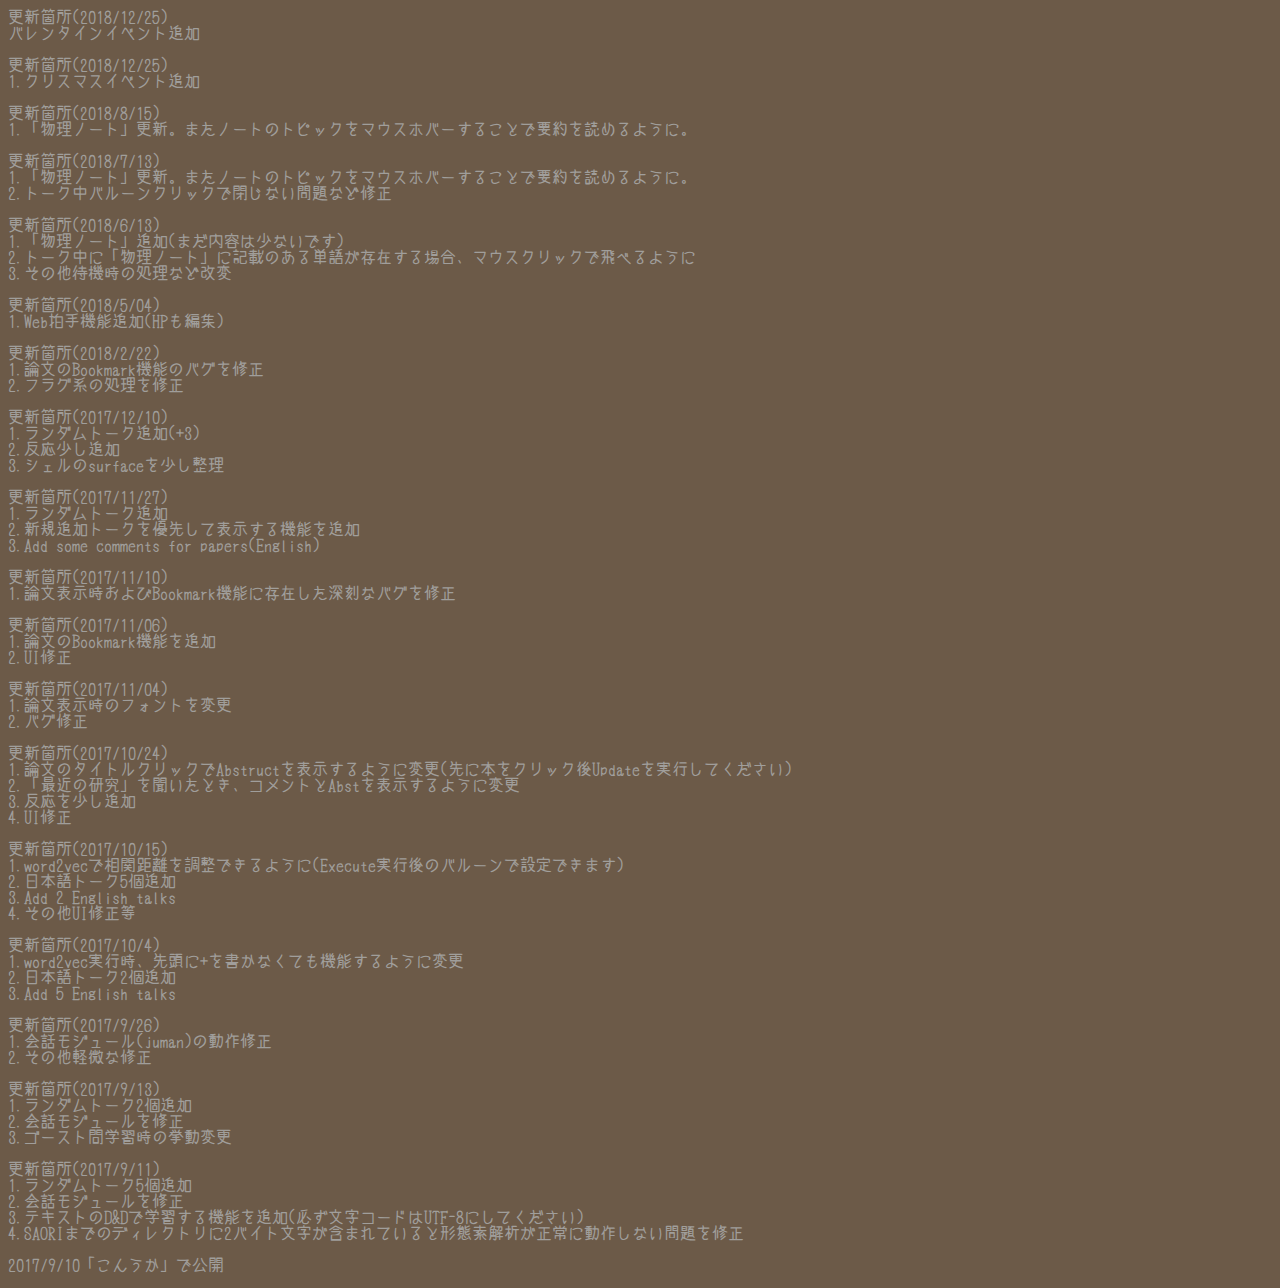
<file: HTML/UpdateHistory.html>
<head>
  <meta name="viewport" content="width=device-width,user-scalable=yes,maximum-scale=2">
  <meta charset="UTF-8">
  <title></title>
  <meta name="description" content="FoxTheory">
  <meta name="author" content="Nao">
  <!--[if lt IE 9]>
  <script src="//cdnjs.cloudflare.com/ajax/libs/html5shiv/3.7.2/html5shiv.min.js"></script>
  <script src="//cdnjs.cloudflare.com/ajax/libs/respond.js/1.4.2/respond.min.js"></script>
  <![endif]-->
  <link rel="shortcut icon" href="">
  <script src="https://ajax.googleapis.com/ajax/libs/jquery/3.1.1/jquery.min.js"></script>
  <!--jQueryをローカルに置く用
  <script type="text/javascript" src="JS/jquery-3.1.1.js"></script>
  -->
  <link rel="stylesheet" href="../CSS/style.css" type="text/css">
</head>

<body>
  <div class="cinecap_normal">
    <p>更新箇所(2018/12/25)<br>
      バレンタインイベント追加
    </p>
    <p>更新箇所(2018/12/25)<br>
      1.クリスマスイベント追加
    </p>
    <p>更新箇所(2018/8/15)<br>
      1.「物理ノート」更新。またノートのトピックをマウスホバーすることで要約を読めるように。
    </p>
    <p>更新箇所(2018/7/13)<br>
      1.「物理ノート」更新。またノートのトピックをマウスホバーすることで要約を読めるように。<br>
      2.トーク中バルーンクリックで閉じない問題など修正</p>
    <p>更新箇所(2018/6/13)<br>
      1.「物理ノート」追加(まだ内容は少ないです)<br>
      2.トーク中に「物理ノート」に記載のある単語が存在する場合、マウスクリックで飛べるように<br>
      3.その他待機時の処理など改変</p>
    <p>更新箇所(2018/5/04)<br>
      1.Web拍手機能追加(HPも編集)</p>
    <p>更新箇所(2018/2/22)<br>
      1.論文のBookmark機能のバグを修正<br>
      2.フラグ系の処理を修正</p>
    <p>更新箇所(2017/12/10)<br>
      1.ランダムトーク追加(+3)<br>
      2.反応少し追加<br>
      3.シェルのsurfaceを少し整理</p>
    <p>更新箇所(2017/11/27)<br>
      1.ランダムトーク追加<br>
      2.新規追加トークを優先して表示する機能を追加<br>
      3.Add some comments for papers(English)</p>
    <p>更新箇所(2017/11/10)<br>
      1.論文表示時およびBookmark機能に存在した深刻なバグを修正</p>
    <p>更新箇所(2017/11/06)<br>
      1.論文のBookmark機能を追加<br>
      2.UI修正</p>
    <p>更新箇所(2017/11/04)<br>
      1.論文表示時のフォントを変更<br>
      2.バグ修正</p>
    <p>更新箇所(2017/10/24)<br>
      1.論文のタイトルクリックでAbstructを表示するように変更(先に本をクリック後Updateを実行してください)<br>
      2.「最近の研究」を聞いたとき、コメントとAbstを表示するように変更<br>
      3.反応を少し追加<br>
      4.UI修正</p>
    <p>更新箇所(2017/10/15)<br>
      1.word2vecで相関距離を調整できるように(Execute実行後のバルーンで設定できます)<br>
      2.日本語トーク5個追加<br>
      3.Add 2 English talks<br>
      4.その他UI修正等</p>
    <p>更新箇所(2017/10/4)<br>
      1.word2vec実行時、先頭に+を書かなくても機能するように変更<br>
      2.日本語トーク2個追加<br>
      3.Add 5 English talks</p>
    <p>更新箇所(2017/9/26)<br>
      1.会話モジュール(juman)の動作修正<br>
      2.その他軽微な修正</p>
    <p>更新箇所(2017/9/13)<br>
      1.ランダムトーク2個追加<br>
      2.会話モジュールを修正<br>
      3.ゴースト間学習時の挙動変更</p>
    <p>更新箇所(2017/9/11)<br>
      1.ランダムトーク5個追加<br>
      2.会話モジュールを修正<br>
      3.テキストのD&Dで学習する機能を追加(必ず文字コードはUTF-8にしてください)<br>
      4.SAORIまでのディレクトリに2バイト文字が含まれていると形態素解析が正常に動作しない問題を修正</p>
    <p>2017/9/10「こんうか」で公開</p>
  </div>
</body>
</file>
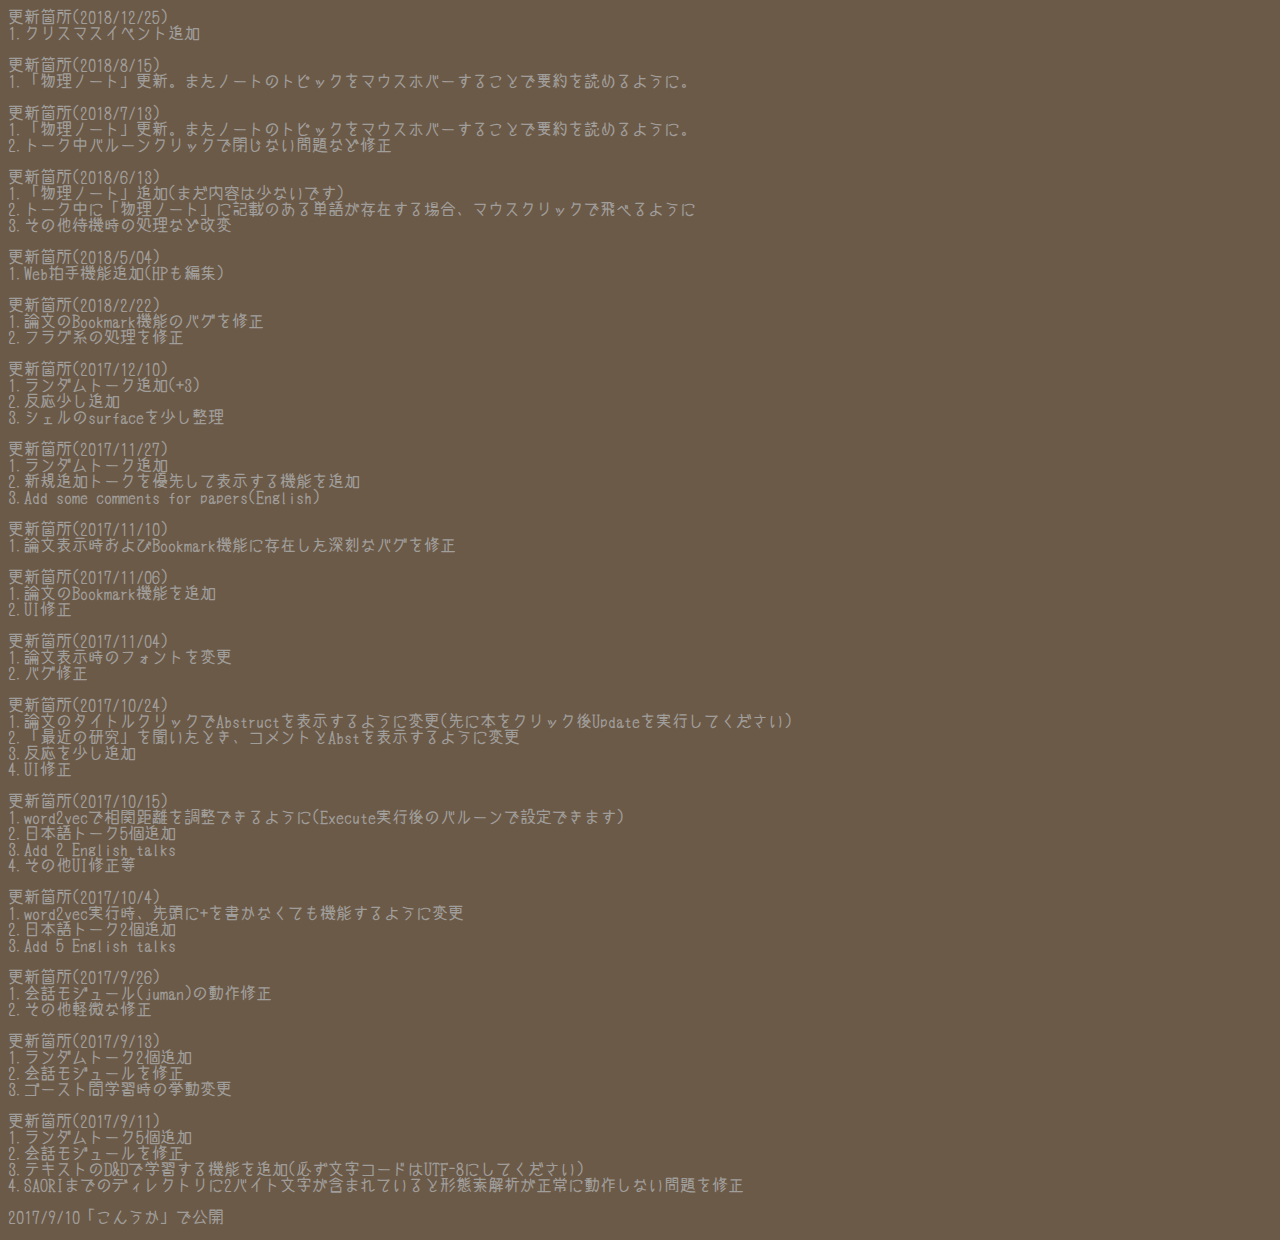
<file: HTML/webclap_reply.html>
<head>
  <meta name="viewport" content="width=device-width,user-scalable=yes,maximum-scale=2">
  <meta charset="UTF-8">
  <title></title>
  <meta name="description" content="FoxTheory">
  <meta name="author" content="Nao">
  <!--[if lt IE 9]>
  <script src="//cdnjs.cloudflare.com/ajax/libs/html5shiv/3.7.2/html5shiv.min.js"></script>
  <script src="//cdnjs.cloudflare.com/ajax/libs/respond.js/1.4.2/respond.min.js"></script>
  <![endif]-->
  <link rel="shortcut icon" href="">
  <script src="https://ajax.googleapis.com/ajax/libs/jquery/3.1.1/jquery.min.js"></script>
  <!--jQueryをローカルに置く用
  <script type="text/javascript" src="JS/jquery-3.1.1.js"></script>
  -->
  <link rel="stylesheet" href="../CSS/style.css" type="text/css">
</head>

<body>
  <div class="cinecap_normal">
  <p>更新箇所(2018/12/25)<br>
  1.クリスマスイベント追加
  </p>
  <p>更新箇所(2018/8/15)<br>
  1.「物理ノート」更新。またノートのトピックをマウスホバーすることで要約を読めるように。
  </p>
  <p>更新箇所(2018/7/13)<br>
  1.「物理ノート」更新。またノートのトピックをマウスホバーすることで要約を読めるように。<br>
  2.トーク中バルーンクリックで閉じない問題など修正</p>
  <p>更新箇所(2018/6/13)<br>
  1.「物理ノート」追加(まだ内容は少ないです)<br>
  2.トーク中に「物理ノート」に記載のある単語が存在する場合、マウスクリックで飛べるように<br>
  3.その他待機時の処理など改変</p>
  <p>更新箇所(2018/5/04)<br>
  1.Web拍手機能追加(HPも編集)</p>
  <p>更新箇所(2018/2/22)<br>
  1.論文のBookmark機能のバグを修正<br>
  2.フラグ系の処理を修正</p>
  <p>更新箇所(2017/12/10)<br>
  1.ランダムトーク追加(+3)<br>
  2.反応少し追加<br>
  3.シェルのsurfaceを少し整理</p>
  <p>更新箇所(2017/11/27)<br>
  1.ランダムトーク追加<br>
  2.新規追加トークを優先して表示する機能を追加<br>
  3.Add some comments for papers(English)</p>
  <p>更新箇所(2017/11/10)<br>
  1.論文表示時およびBookmark機能に存在した深刻なバグを修正</p>
  <p>更新箇所(2017/11/06)<br>
  1.論文のBookmark機能を追加<br>
  2.UI修正</p>
  <p>更新箇所(2017/11/04)<br>
  1.論文表示時のフォントを変更<br>
  2.バグ修正</p>
  <p>更新箇所(2017/10/24)<br>
  1.論文のタイトルクリックでAbstructを表示するように変更(先に本をクリック後Updateを実行してください)<br>
  2.「最近の研究」を聞いたとき、コメントとAbstを表示するように変更<br>
  3.反応を少し追加<br>
  4.UI修正</p>
  <p>更新箇所(2017/10/15)<br>
  1.word2vecで相関距離を調整できるように(Execute実行後のバルーンで設定できます)<br>
  2.日本語トーク5個追加<br>
  3.Add 2 English talks<br>
  4.その他UI修正等</p>
  <p>更新箇所(2017/10/4)<br>
  1.word2vec実行時、先頭に+を書かなくても機能するように変更<br>
  2.日本語トーク2個追加<br>
  3.Add 5 English talks</p>
  <p>更新箇所(2017/9/26)<br>
  1.会話モジュール(juman)の動作修正<br>
  2.その他軽微な修正</p>
  <p>更新箇所(2017/9/13)<br>
  1.ランダムトーク2個追加<br>
  2.会話モジュールを修正<br>
  3.ゴースト間学習時の挙動変更</p>
  <p>更新箇所(2017/9/11)<br>
  1.ランダムトーク5個追加<br>
  2.会話モジュールを修正<br>
  3.テキストのD&Dで学習する機能を追加(必ず文字コードはUTF-8にしてください)<br>
  4.SAORIまでのディレクトリに2バイト文字が含まれていると形態素解析が正常に動作しない問題を修正</p>
  <p>2017/9/10「こんうか」で公開</p>
</div>
</body>
</file>
<file: CSS/style.css>
/*以下画面大きい(641px以上)とき*/
body {
  background-color: #6c5a48
}

@keyframes fadeIn {
    0% {opacity: 0}
    100% {opacity: 1}
}

@-webkit-keyframes fadeIn {
    0% {opacity: 0}
    100% {opacity: 1}
}

@font-face {
  font-family: 'cinecap';
  src: url('cinecaption2.28.ttf') format('truetype');
}
.cinecap {
  font-family: 'cinecap';
  font-size: 200%;
  color: #a09e9b
}
.cinecap_normal {
  font-family: 'cinecap';
  font-size: 100%;
  color: #a09e9b
}
a:link{
  color: #9e9276;
  text-decoration: none;
}
a:visited{
  color: #9e9276;
  text-decoration: none;
}
.Parent{
  width: 600px;
}
.Fox_picture{
  margin-right: auto;
  animation: fadeIn 2s ease 0s 1 normal;
  -webkit-animation: fadeIn 2s ease 0s 1 normal;
  height:630px;
  background-image: url(../images/menu_foreground.png);
  background-repeat: no-repeat;
  width: 270px;
  float: left;
}
.Explanation{
  font-family: 'cinecap';
  font-size: 100%;
  color: #a09e9b;
  width: 300px;
  float: right;
}
</file>
